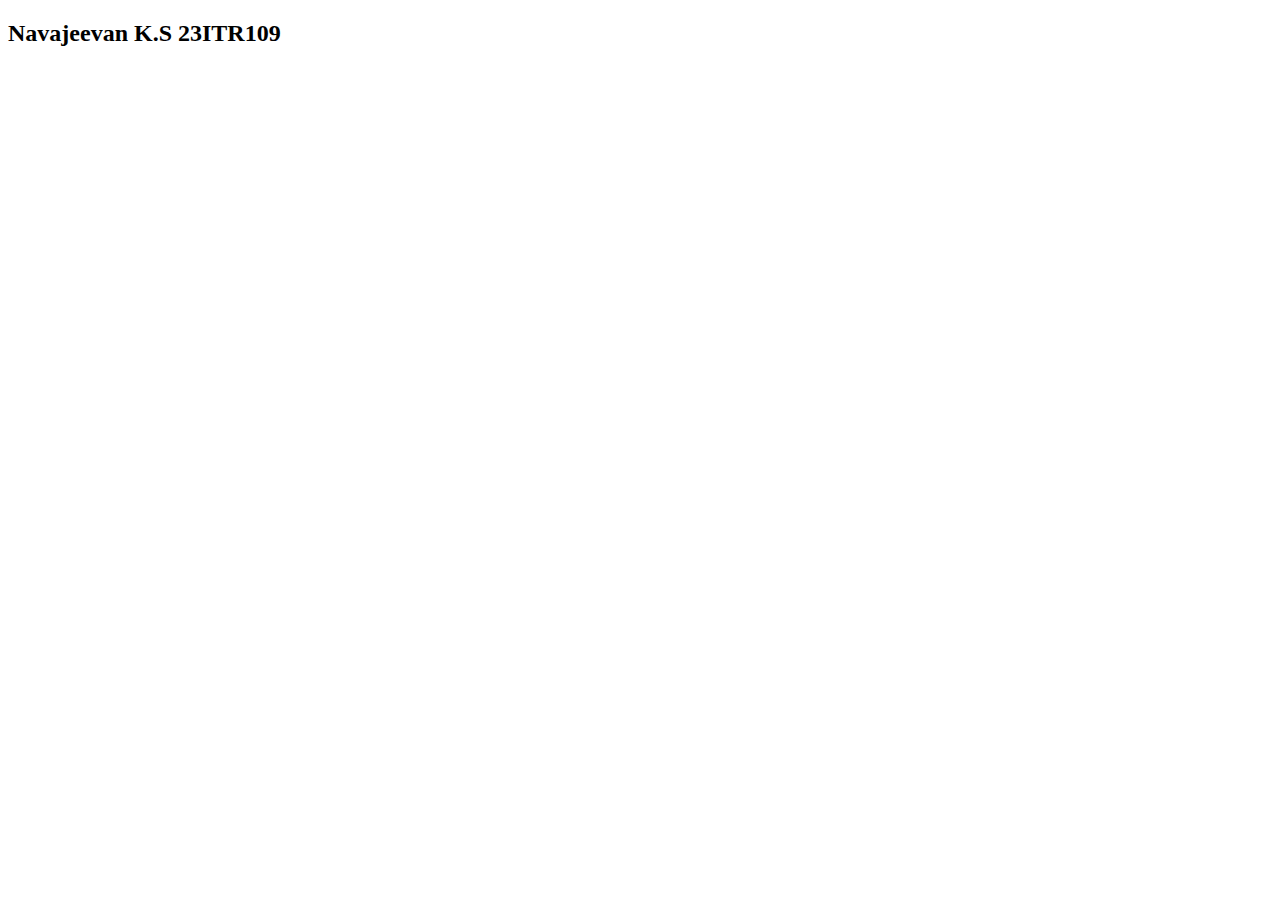
<file: jsb.html>
<!DOCTYPE html>
<html>
    <body>
        <h2 id="si">Navajeevan</h2>
        <script>
            document.getElementById("si").innerHTML="Navajeevan K.S 23ITR109";
           window.alert("Hell javapoint");
        </script>
    </body>
</html>
</file>
